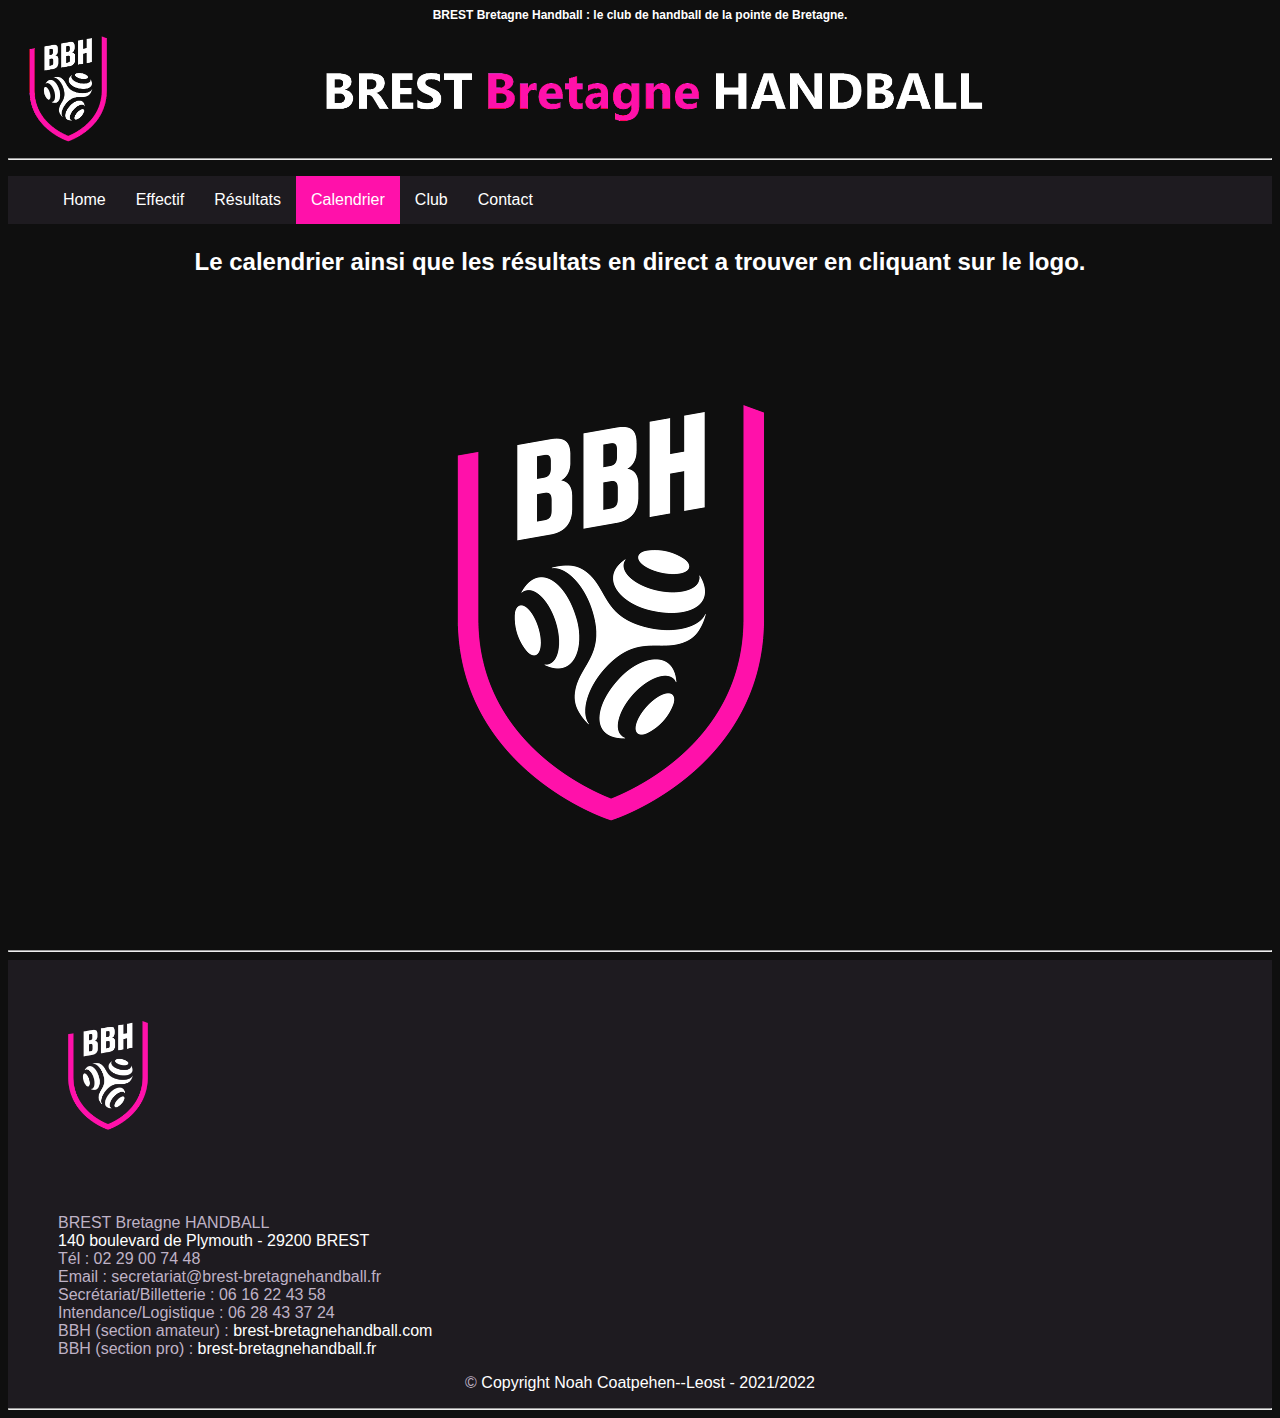
<file: page/calendrier.html>
<!DOCTYPE html>
<html>
<head>
    <title>Brest Bretagen Handball Résultats</title>
    <head>
        <meta name="description" content="Equipe Masculine BBH">
        <meta name="author" content="Coatpehen Leost Noah">
        <meta name="keywords" content="Projet, L1 ISI, Brest">
        <meta charset="UTF-8">
        <title>BBH Masculin</title>
        <link rel="stylesheet" href="../css/style.css">
        <link rel="shortcut icon" href="../img/favicon.png" type="image/x-icon">
    </head>
</head>
<body>
    <div class=tete>
        <h1>BREST Bretagne Handball : le club de handball de la pointe de Bretagne.</h1>
    </div>
    <div class=logo>
    <img src="../img/logo_baniere_6.png" alt="Logo BBH Blanc" width="100%" />

    
    </div>
    <hr>
    <div class=nav>
    <ul>
        <li><a href="../index.html">Home</a></li>
        <li><a href="equipe.html">Effectif</a></li>
        <li><a href="resultats.html">Résultats</a></li>
        <li class="active"><a href="calendrier.html">Calendrier</a></li>
        <li><a href="club.html">Club</a></li>
        <li><a href="contacts.html">Contact</a></li>
    </ul>
    </div>

    <div class=cal>
        <p style="font-weight: 700; font-size: 24px; color: rgb(255, 255, 255); font-family: -apple-system, BlinkMacSystemFont, 'Segoe UI', Roboto, Oxygen, Ubuntu, Cantarell, 'Open Sans', 'Helvetica Neue', sans-serif; width: 80%; margin-left: auto; margin-right: auto; text-align: center;">Le calendrier ainsi que les résultats en direct a trouver en cliquant sur le logo.</p>
    </div>
    <div class=lien><a href="https://www.ffhandball.fr/fr/competition/17674#poule-96440"><img src="../img/logo_blanc.png"></a></div>
    
<hr>
<div class=fin>
    <img src="../img/logo_blanc.png" alt="Logo BBH Blanc" width="100px" style="margin: 50px"; />
    <p style="margin-left: 50px;">BREST Bretagne HANDBALL<br>
        <a href="https://www.google.com/maps/place/140+Bd+de+Plymouth,+29200+Brest/@48.3873925,-4.5222575,17z/data=!3m1!4b1!4m5!3m4!1s0x4816bea12023fe5d:0x4b03109220390fb2!8m2!3d48.3873925!4d-4.5200688">140 boulevard de Plymouth - 29200 BREST</a><br>
        Tél : 02 29 00 74 48<br>
        Email : secretariat@brest-bretagnehandball.fr<br>
        Secrétariat/Billetterie : 06 16 22 43 58<br>
        Intendance/Logistique : 06 28 43 37 24<br>
        BBH (section amateur) : <a href="https://www.brest-bretagnehandball.com">brest-bretagnehandball.com</a><br>
        BBH (section pro) : <a href="https://www.brest-bretagnehandball.fr">brest-bretagnehandball.fr</a><br>

    </p>
    <p style="text-align:center;">&copy; <a href="https://www.instagram.com/noah_coatpehen/?hl=fr">Copyright Noah Coatpehen--Leost - 2021/2022</a></p>
    <hr>
</div>
</body>
</html>
</file>
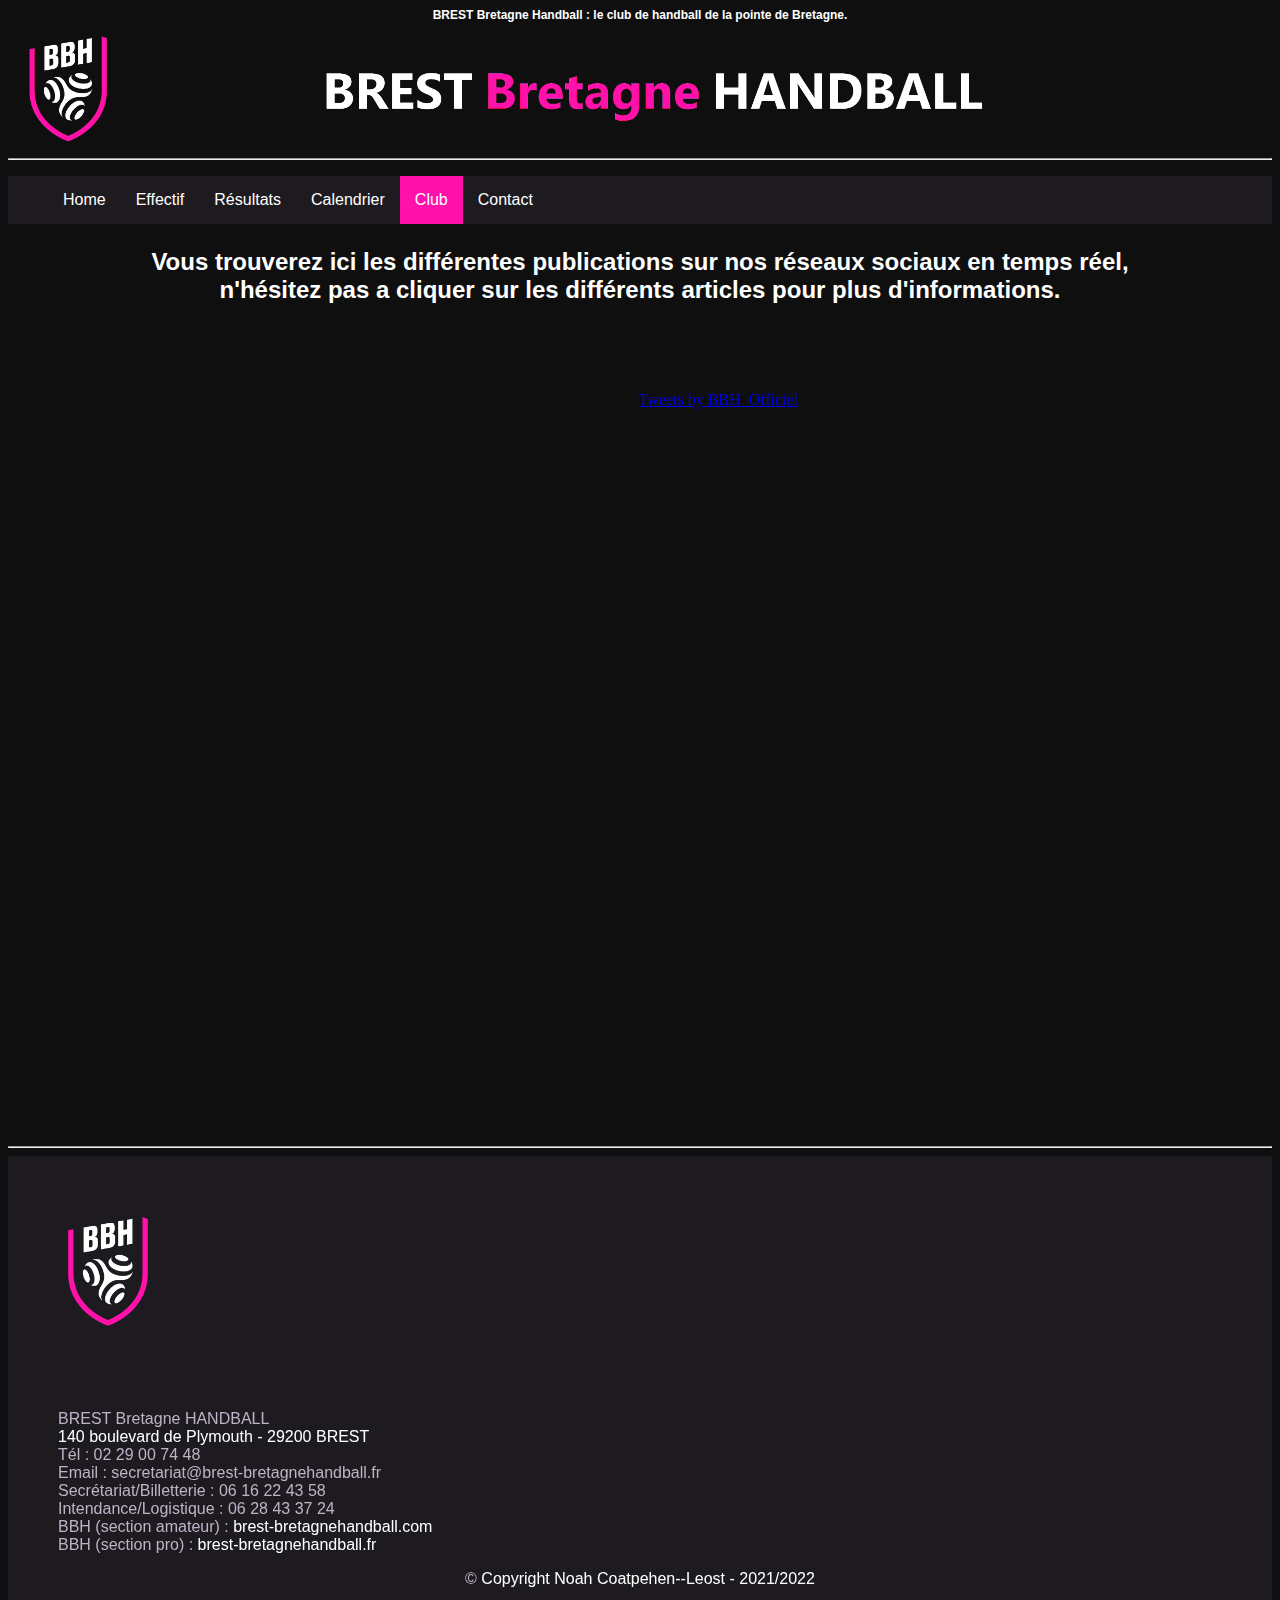
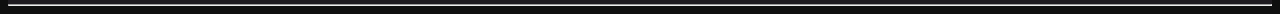
<file: page/club.html>
<!DOCTYPE html>
<html>
<head>
    <title>Brest Bretagen Handball Résultats</title>
    <head>
        <meta name="description" content="Equipe Masculine BBH">
        <meta name="author" content="Coatpehen Leost Noah">
        <meta name="keywords" content="Projet, L1 ISI, Brest">
        <meta charset="UTF-8">
        <title>BBH Masculin</title>
        <link rel="stylesheet" href="../css/style.css">
        <link rel="shortcut icon" href="../img/favicon.png" type="image/x-icon">
    </head>
</head>
<body>
    <div class=tete>
        <h1>BREST Bretagne Handball : le club de handball de la pointe de Bretagne.</h1>
    </div>
    <div class=logo>
    <img src="../img/logo_baniere_6.png" alt="Logo BBH Blanc" width="100%" />

    
    </div>
    <hr>
    <div class=nav>
    <ul>
        <li><a href="../index.html">Home</a></li>
        <li><a href="equipe.html">Effectif</a></li>
        <li><a href="resultats.html">Résultats</a></li>
        <li><a href="calendrier.html">Calendrier</a></li>
        <li class="active"><a href="club.html">Club</a></li>
        <li><a href="contacts.html">Contact</a></li>
    </ul>
    </div>
    <div classe=RS>
    <p style="font-weight: 700; font-size: 24px; color: rgb(255, 255, 255); font-family: -apple-system, BlinkMacSystemFont, 'Segoe UI', Roboto, Oxygen, Ubuntu, Cantarell, 'Open Sans', 'Helvetica Neue', sans-serif; width: 80%; margin-left: auto; margin-right: auto; text-align: center;">Vous trouverez ici les différentes publications sur nos réseaux sociaux en temps réel, n'hésitez pas a cliquer sur les différents articles pour plus d'informations.</p>
    
    </div>
    <div class=social>
    <iframe src="https://www.facebook.com/plugins/post.php?href=https%3A%2F%2Fwww.facebook.com%2Fbbh29%2Fposts%2F3281320352149655&show_text=true&width=500" width="500" height="684" style="border:none;overflow:hidden" scrolling="no" frameborder="0" allowfullscreen="true" allow="autoplay; clipboard-write; encrypted-media; picture-in-picture; web-share"></iframe>
       
        <div class=twitter>
            <a class="twitter-timeline" data-height="684" data-theme="light" href="https://twitter.com/BBH_Officiel?ref_src=twsrc%5Etfw">Tweets by BBH_Officiel</a> <script async src="https://platform.twitter.com/widgets.js" charset="utf-8"></script>

        </div>
    
    </div>
    
<hr>
<div class=fin>
    <img src="../img/logo_blanc.png" alt="Logo BBH Blanc" width="100px" style="margin: 50px"; />
    <p style="margin-left: 50px;">BREST Bretagne HANDBALL<br>
        <a href="https://www.google.com/maps/place/140+Bd+de+Plymouth,+29200+Brest/@48.3873925,-4.5222575,17z/data=!3m1!4b1!4m5!3m4!1s0x4816bea12023fe5d:0x4b03109220390fb2!8m2!3d48.3873925!4d-4.5200688">140 boulevard de Plymouth - 29200 BREST</a><br>
        Tél : 02 29 00 74 48<br>
        Email : secretariat@brest-bretagnehandball.fr<br>
        Secrétariat/Billetterie : 06 16 22 43 58<br>
        Intendance/Logistique : 06 28 43 37 24<br>
        BBH (section amateur) : <a href="https://www.brest-bretagnehandball.com">brest-bretagnehandball.com</a><br>
        BBH (section pro) : <a href="https://www.brest-bretagnehandball.fr">brest-bretagnehandball.fr</a><br>

    </p>
    <p style="text-align:center;">&copy; <a href="https://www.instagram.com/noah_coatpehen/?hl=fr">Copyright Noah Coatpehen--Leost - 2021/2022</a></p>
    <hr>
</div>
</body>
</html>
</file>
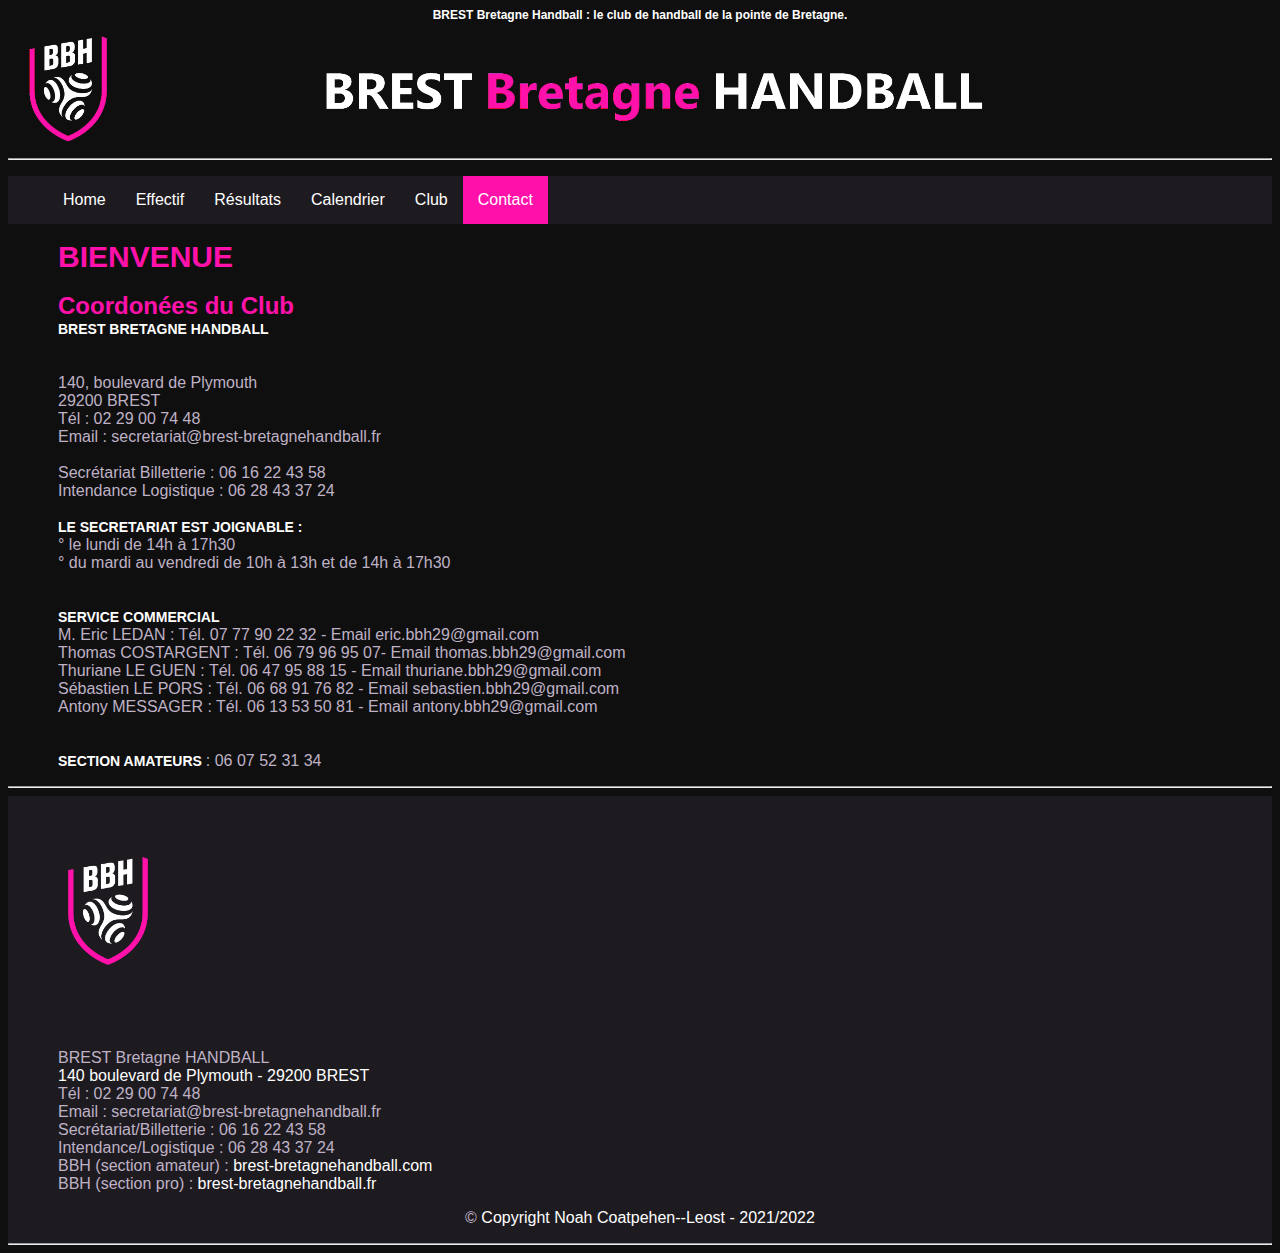
<file: page/contacts.html>
<!DOCTYPE html>
<html>
<head>
    <title>Brest Bretagen Handball Résultats</title>
    <head>
        <meta name="description" content="Equipe Masculine BBH">
        <meta name="author" content="Coatpehen Leost Noah">
        <meta name="keywords" content="Projet, L1 ISI, Brest">
        <meta charset="UTF-8">
        <title>BBH Masculin</title>
        <link rel="stylesheet" href="../css/style.css">
        <link rel="shortcut icon" href="../img/favicon.png" type="image/x-icon">
    </head>
</head>
<body>
    <div class=tete>
        <h1>BREST Bretagne Handball : le club de handball de la pointe de Bretagne.</h1>
    </div>
    <div class=logo>
    <img src="../img/logo_baniere_6.png" alt="Logo BBH Blanc" width="100%" />

    
    </div>
    <hr>
    <div class=nav>
    <ul>
        <li><a href="../index.html">Home</a></li>
        <li><a href="equipe.html">Effectif</a></li>
        <li><a href="resultats.html">Résultats</a></li>
        <li><a href="calendrier.html">Calendrier</a></li>
        <li><a href="club.html">Club</a></li>
        <li class="active"><a href="contacts.html">Contact</a></li>
    </ul>
    </div>

    <div class=InC>
        <p style="margin-left: 50px;"><a style="color:rgb(255,17,170); font-size: 30px; font-weight: 700;">BIENVENUE</a><br>
            <br>
            <a style="color:rgb(255,17,170); font-size: 24px; font-weight: 700;">Coordonées du Club</a><br>
            <a style="color:rgb(255, 255, 255); font-size: 14px; font-weight: 700;">BREST BRETAGNE HANDBALL</a><br>
            <br>
            <br>
            140, boulevard de Plymouth<br>
            29200 BREST<br>
            Tél : 02 29 00 74 48<br>
            Email : secretariat@brest-bretagnehandball.fr<br>
            <br>

            Secrétariat Billetterie : 06 16 22 43 58<br>
            Intendance Logistique : 06 28 43 37 24<br>
            <br>
            <a style="color:rgb(255, 255, 255); font-size: 14px; font-weight: 700;">LE SECRETARIAT EST JOIGNABLE : </a><br>
            ° le lundi de 14h à 17h30 <br>
            ° du mardi au vendredi de 10h à 13h et de 14h à 17h30 <br>
            <br>
            <br>
            <a style="color:rgb(255, 255, 255); font-size: 14px; font-weight: 700;">SERVICE COMMERCIAL </a><br>
            M. Eric LEDAN : Tél. 07 77 90 22 32 - Email eric.bbh29@gmail.com <br>
            Thomas COSTARGENT : Tél. 06 79 96 95 07- Email thomas.bbh29@gmail.com <br>
            Thuriane LE GUEN : Tél. 06 47 95 88 15 - Email thuriane.bbh29@gmail.com <br>
            Sébastien LE PORS : Tél. 06 68 91 76 82 - Email sebastien.bbh29@gmail.com <br>
            Antony MESSAGER : Tél. 06 13 53 50 81 - Email antony.bbh29@gmail.com <br>
            <br>
            <br>
            <a style="color:rgb(255, 255, 255); font-size: 14px; font-weight: 700;">SECTION AMATEURS </a>: 06 07 52 31 34 <br> 



        </p>


    </div>
<hr>
<div class=fin>
    <img src="../img/logo_blanc.png" alt="Logo BBH Blanc" width="100px" style="margin: 50px"; />
    <p style="margin-left: 50px;">BREST Bretagne HANDBALL<br>
        <a href="https://www.google.com/maps/place/140+Bd+de+Plymouth,+29200+Brest/@48.3873925,-4.5222575,17z/data=!3m1!4b1!4m5!3m4!1s0x4816bea12023fe5d:0x4b03109220390fb2!8m2!3d48.3873925!4d-4.5200688">140 boulevard de Plymouth - 29200 BREST</a><br>
        Tél : 02 29 00 74 48<br>
        Email : secretariat@brest-bretagnehandball.fr<br>
        Secrétariat/Billetterie : 06 16 22 43 58<br>
        Intendance/Logistique : 06 28 43 37 24<br>
        BBH (section amateur) : <a href="https://www.brest-bretagnehandball.com">brest-bretagnehandball.com</a><br>
        BBH (section pro) : <a href="https://www.brest-bretagnehandball.fr">brest-bretagnehandball.fr</a><br>

    </p>
    <p style="text-align:center;">&copy; <a href="https://www.instagram.com/noah_coatpehen/?hl=fr">Copyright Noah Coatpehen--Leost - 2021/2022</a></p>
    <hr>
</div>
</body>
</html>
</file>
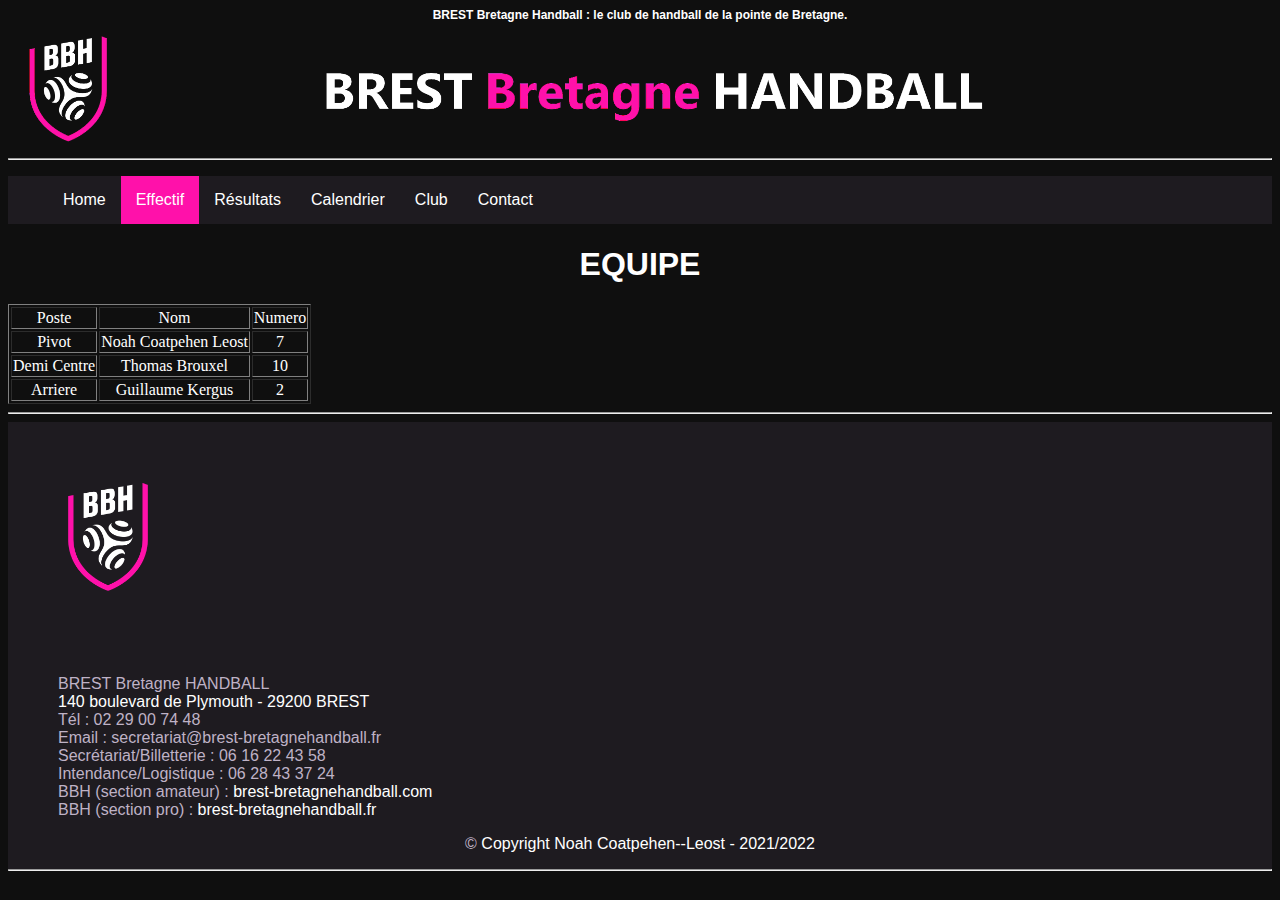
<file: page/equipe.html>
<!DOCTYPE html>
<html>
<head>
    <title>Brest Bretagen Handball Equipe</title>
    <head>
        <meta name="description" content="Equipe Masculine BBH">
        <meta name="author" content="Coatpehen Leost Noah">
        <meta name="keywords" content="Projet, L1 ISI, Brest">
        <meta charset="UTF-8">
        <title>BBH Masculin</title>
        <link rel="stylesheet" href="../css/style.css">
        <link rel="shortcut icon" href="../img/favicon.png" type="image/x-icon">

    </head>
</head>
<body>
    <div class=tete>
        <h1>BREST Bretagne Handball : le club de handball de la pointe de Bretagne.</h1>
    </div>
    <div class=logo>
    <img src="../img/logo_baniere_6.png" alt="Logo BBH Blanc" width="100%" />

    
    </div>
    <hr>
    <div class=nav>
    <ul>
        <li><a href="../index.html">Home</a></li>
        <li class="active"><a href="equipe.html">Effectif</a></li>
        <li><a href="resultats.html">Résultats</a></li>
        <li><a href="calendrier.html">Calendrier</a></li>
        <li><a href="club.html">Club</a></li>
        <li><a href="contacts.html">Contact</a></li>
    </ul>
    </div>
    <h1>EQUIPE</h1>
    <div class=tableau>
    <table border="1">
        <tr>
            <td>Poste</td>
            <td>Nom</td>
            <td>Numero</td>
        </tr>
        <tr>
            <td>Pivot</td>
            <td>Noah Coatpehen Leost</td>
            <td>7</td>
        </tr>
        <tr>
            <td>Demi Centre</td>
            <td>Thomas Brouxel</td>
            <td>10</td>
        </tr>
        <tr>
            <td>Arriere</td>
            <td>Guillaume Kergus</td>
            <td>2</td>
        </tr>
    </table>
    </div>

    <hr>
    <div class=fin>
        <img src="../img/logo_blanc.png" alt="Logo BBH Blanc" width="100px" style="margin: 50px"; />
        <p style="margin-left: 50px;">BREST Bretagne HANDBALL<br>
            <a href="https://www.google.com/maps/place/140+Bd+de+Plymouth,+29200+Brest/@48.3873925,-4.5222575,17z/data=!3m1!4b1!4m5!3m4!1s0x4816bea12023fe5d:0x4b03109220390fb2!8m2!3d48.3873925!4d-4.5200688">140 boulevard de Plymouth - 29200 BREST</a><br>
            Tél : 02 29 00 74 48<br>
            Email : secretariat@brest-bretagnehandball.fr<br>
            Secrétariat/Billetterie : 06 16 22 43 58<br>
            Intendance/Logistique : 06 28 43 37 24<br>
            BBH (section amateur) : <a href="https://www.brest-bretagnehandball.com">brest-bretagnehandball.com</a><br>
            BBH (section pro) : <a href="https://www.brest-bretagnehandball.fr">brest-bretagnehandball.fr</a><br>

        </p>
        <p style="text-align:center;">&copy; <a href="https://www.instagram.com/noah_coatpehen/?hl=fr">Copyright Noah Coatpehen--Leost - 2021/2022</a></p>
        <hr>
    </div>
</body>
</html>
</file>
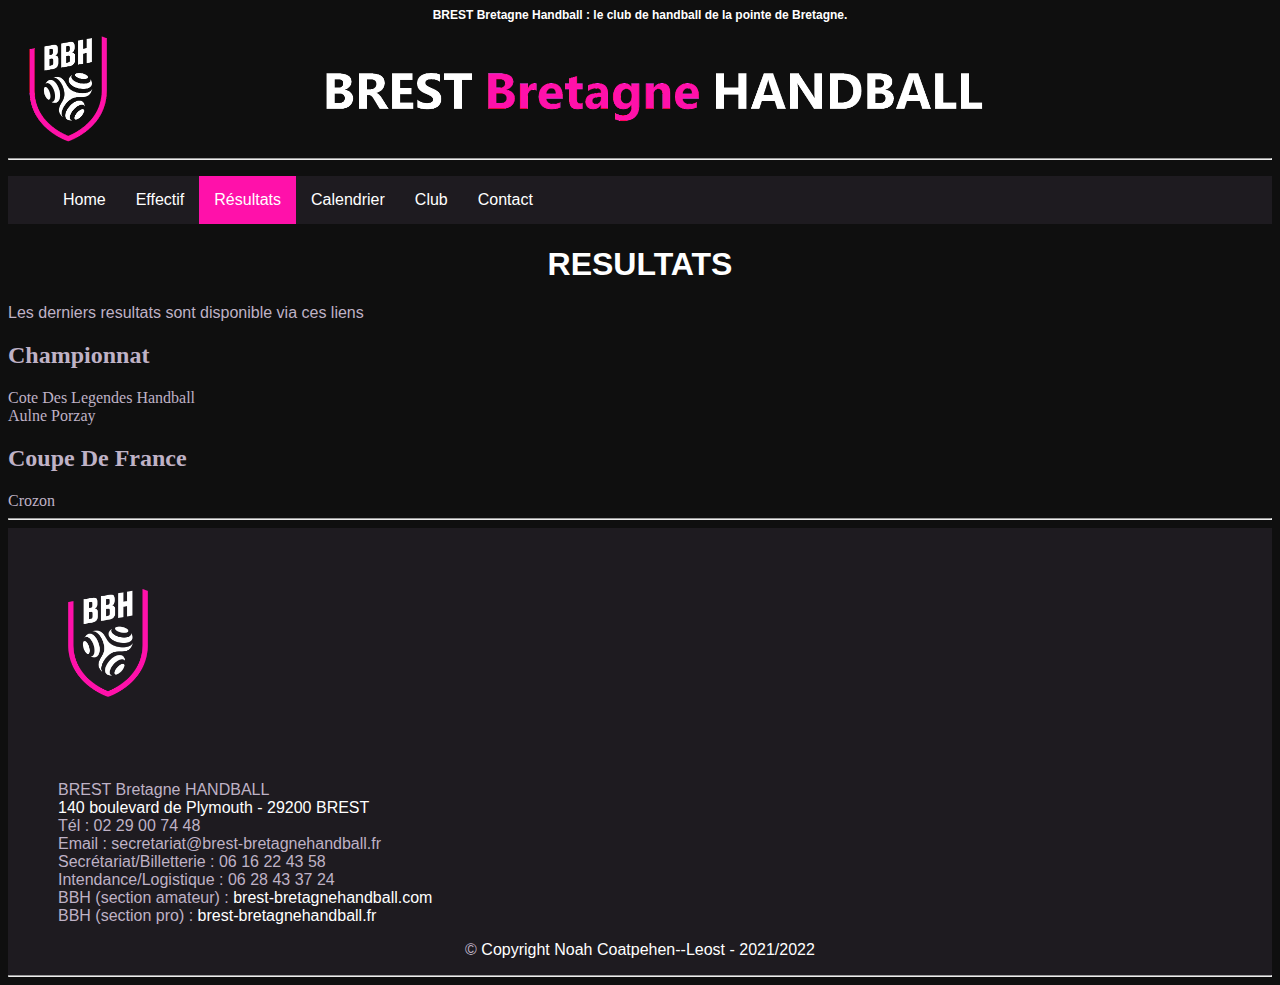
<file: page/resultats.html>
<!DOCTYPE html>
<html>
<head>
    <title>Brest Bretagen Handball Résultats</title>
    <head>
        <meta name="description" content="Equipe Masculine BBH">
        <meta name="author" content="Coatpehen Leost Noah">
        <meta name="keywords" content="Projet, L1 ISI, Brest">
        <meta charset="UTF-8">
        <title>BBH Masculin</title>
        <link rel="stylesheet" href="../css/style.css">
        <link rel="shortcut icon" href="../img/favicon.png" type="image/x-icon">
    </head>
</head>
<body>
    <div class=tete>
        <h1>BREST Bretagne Handball : le club de handball de la pointe de Bretagne.</h1>
    </div>
    <div class=logo>
    <img src="../img/logo_baniere_6.png" alt="Logo BBH Blanc" width="100%" />

    
    </div>
    <hr>
    <div class=nav>
    <ul>
        <li><a href="../index.html">Home</a></li>
        <li><a href="equipe.html">Effectif</a></li>
        <li class="active"><a href="resultats.html">Résultats</a></li>
        <li><a href="calendrier.html">Calendrier</a></li>
        <li><a href="club.html">Club</a></li>
        <li><a href="contacts.html">Contact</a></li>
    </ul>
    </div>
    <h1>RESULTATS</h1>
    <p>Les derniers resultats sont disponible via ces liens</p>
    <div class=feuille>
    <h2>Championnat</h2>
    
<a href="../data/cotelegendes.pdf">Cote Des Legendes Handball</a><br>
<a href="../data/aulne.pdf">Aulne Porzay</a>
<h2>Coupe De France</h2>
<a href="../data/crozon.pdf">Crozon</a>
    </div>
<hr>
<div class=fin>
    <img src="../img/logo_blanc.png" alt="Logo BBH Blanc" width="100px" style="margin: 50px"; />
    <p style="margin-left: 50px;">BREST Bretagne HANDBALL<br>
        <a href="https://www.google.com/maps/place/140+Bd+de+Plymouth,+29200+Brest/@48.3873925,-4.5222575,17z/data=!3m1!4b1!4m5!3m4!1s0x4816bea12023fe5d:0x4b03109220390fb2!8m2!3d48.3873925!4d-4.5200688">140 boulevard de Plymouth - 29200 BREST</a><br>
        Tél : 02 29 00 74 48<br>
        Email : secretariat@brest-bretagnehandball.fr<br>
        Secrétariat/Billetterie : 06 16 22 43 58<br>
        Intendance/Logistique : 06 28 43 37 24<br>
        BBH (section amateur) : <a href="https://www.brest-bretagnehandball.com">brest-bretagnehandball.com</a><br>
        BBH (section pro) : <a href="https://www.brest-bretagnehandball.fr">brest-bretagnehandball.fr</a><br>

    </p>
    <p style="text-align:center;">&copy; <a href="https://www.instagram.com/noah_coatpehen/?hl=fr">Copyright Noah Coatpehen--Leost - 2021/2022</a></p>
    <hr>
</div>
</body>
</html>
</file>
<file: css/style.css>
body{
    background-color: rgb(15, 15, 15);
}

/*Logo et texte de titre*/

.logo{
    font-family: -apple-system, BlinkMacSystemFont, 'Segoe UI', Roboto, Oxygen, Ubuntu, Cantarell, 'Open Sans', 'Helvetica Neue', sans-serif;
    color: rgb(255, 255, 255)
}

.logo p{
    color: rgb(255,17,170);
}





/*Navigation*/

.nav ul{
    list-style-type: none;
    background-color: rgb(30, 27, 32);
    overflow: hidden;
    font-family: -apple-system, BlinkMacSystemFont, 'Segoe UI', Roboto, Oxygen, Ubuntu, Cantarell, 'Open Sans', 'Helvetica Neue', sans-serif;
}

.nav li{
    float:left;
}

.nav li a{
    display: block;
    padding: 15px;
    text-decoration: none;
    color: rgb(255,255,255);
}

.nav li a:hover{
    background-color:rgb(255,17,170);
}

.active{
    background-color:rgb(255,17,170);
}

.nav{
    
    top:0;
}

/*Page de presentation*/

p{
    color:rgb(191,178,198);
    font-family: -apple-system, BlinkMacSystemFont, 'Segoe UI', Roboto, Oxygen, Ubuntu, Cantarell, 'Open Sans', 'Helvetica Neue', sans-serif;
}

h1{
    color:rgb(255,255,255);
    text-align: center;
    font-family: -apple-system, BlinkMacSystemFont, 'Segoe UI', Roboto, Oxygen, Ubuntu, Cantarell, 'Open Sans', 'Helvetica Neue', sans-serif;
}

#PRESENTATION{
    margin-left: auto;
    margin-right: auto;
    width: 80%;
    overflow: hidden;
}

.tete{
    margin-left: auto;
    margin-right: auto;
    color:rgb(255,255,255);
    text-align: center;
    font-size: 6px;
    font-family: -apple-system, BlinkMacSystemFont, 'Segoe UI', Roboto, Oxygen, Ubuntu, Cantarell, 'Open Sans', 'Helvetica Neue', sans-serif;
}

.fin{
    background-color: rgb(30, 27, 32);
}

.fin p a{
    text-decoration: none;
    color: rgb(255, 255, 255)

}

.tableau{
    color:rgb(255,255,255);
    text-align: center;
}

.feuille a{
    text-decoration: rgb(191,178,198);
    color: rgb(191,178,198);
}

.feuille h2{
    color:rgb(191,178,198);
}


/*Carrousel de photos*/

.images{
    display: flex;
    animation-duration: 40s;
    animation-name: Photo;
    animation-iteration-count: infinite;
}

@keyframes Photo {
    0% {
        transform: translateX(0);
    }
    12.5% {
        transform: translateX(-100%);
    }
    25% {
        transform: translateX(-200%);
    }
    37.5% {
        transform: translateX(-300%);
    }
    50% {
        transform: translateX(-400%);
    }
    62.5% {
        transform: translateX(-500%);
    }
    75% {
        transform: translateX(-600%);
    }
    87.5% {
        transform: translateX(-700%);
    }
    100% {
        transform: translateX(0);
    }

}

#legende {
    text-align: center;
    width: 80%;
    margin-left: auto;
    margin-right: auto;
    padding: 2%;
}

#article {
    display: flex;
    width: 80%;
    margin-left: auto;
    margin-right: auto;
    color: rgb(191,178,198);
    font-family: -apple-system, BlinkMacSystemFont, 'Segoe UI', Roboto, Oxygen, Ubuntu, Cantarell, 'Open Sans', 'Helvetica Neue', sans-serif;
    justify-content: space-around;
    padding: 5%;


}

.gauche {
    display: flex;
    justify-content: flex-start;
}


#article table th{
    background-color: rgb(255,17,170);
    color:rgb(15, 15, 15);
    height:50px;
    text-align: center;
    padding: 5px;
}

#article table{
    border-collapse: collapse;
    width: 100%;
}

#article table td{
    height:30px;
    text-align: center;
    border: 3px solid rgb(15, 15, 15);

}

#article .gauche table {
    width: 100%;
}

.InC {
    font-family: -apple-system, BlinkMacSystemFont, 'Segoe UI', Roboto, Oxygen, Ubuntu, Cantarell, 'Open Sans', 'Helvetica Neue', sans-serif;
    color: rgb(191,178,198);
}

.social{
    display: flex;
    width: 80%;
    margin-left: auto;
    margin-right: auto;
    justify-content: space-around;
    padding: 5%;
}

.social .twitter {
    width: 50%;
}

.lien{
    display: flex;
    width: 35%;
    margin-left: auto;
    margin-right: auto;
    padding: 5%;
    
}
</file>
